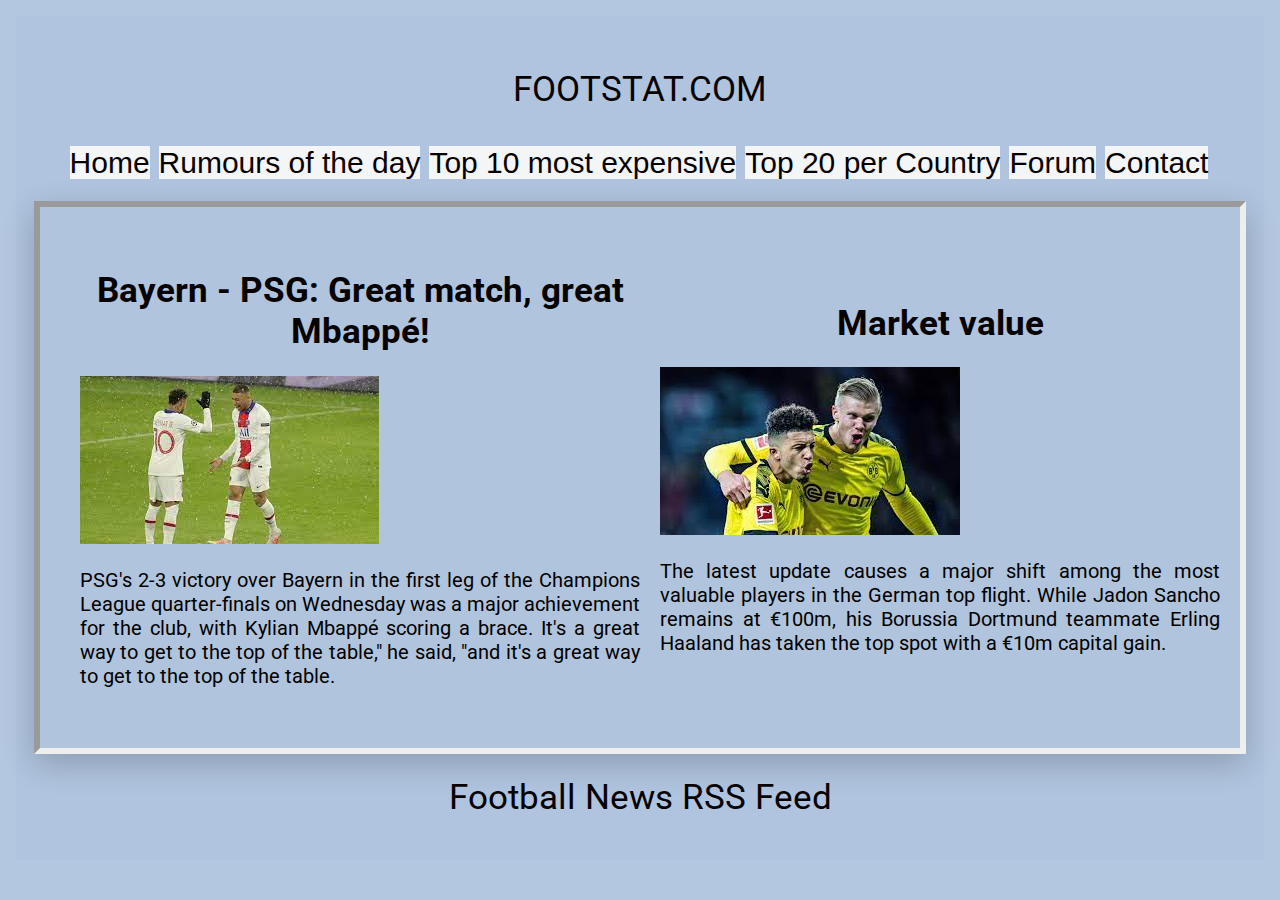
<file: index.html>
<!DOCTYPE html>
<!DOCTYPE html>
<html>
 <head>

	<title>Home Page </title>
	<meta charset="utf-8">
	<link rel="stylesheet" href="style.css">
 </head>

 <body>
    <div header>
            
     </div>
     <div class="Container">
         <h1> <p> FOOTSTAT.COM </p> </h1>
        
        </div>
     

     <div class="Container">
         
        <div class="header nav p">
                
            <nav>
                
                
                <ul id="navigation">
                    <li> <a href="">Home</a> </li>
                    <li> <a href="">Rumours of the day</a> </li>
                    <li> <a href="">Top 10 most expensive</a> </li>
                    <li> <a href="">Top 20 per Country</a> </li>
                    <li> <a href="">Forum</a> </li>
                    <li> <a href="">Contact</a> </li>
              
                </ul>
            <br>
        

            </nav>
        </div>
    </header>
    
    <div id="conteneur">
         <div id="Paris" style="width: 50%" > 
             <h1> <strong>Bayern - PSG: Great match, great Mbappé!</strong>  </h1>
    
            <img src="Mbappe.jpeg"  />  
            <h3> PSG's 2-3 victory over Bayern in the first leg of the Champions League quarter-finals on Wednesday was a major achievement for the club, with Kylian Mbappé scoring a brace. It's a great way to get to the top of the table," he said, "and it's a great way to get to the top of the table.</h3>
         </div>

         <div id="Haaland" style="width: 50%"> 
             <h1>  <strong> Market value </strong>  </h1>

             <img src="haaland.jpeg" /> 
    
         <h3> The latest update causes a major shift among the most valuable players in the German top flight. While Jadon Sancho remains at €100m, his Borussia Dortmund teammate Erling Haaland has taken the top spot with a €10m capital gain.</h3> 
        </div>
        

 </div>

 <div class="rssfeed"> 
    <h1>  Football News RSS Feed </h1> 

    <rssapp-magazine id="ShHgAddeyoGaRCdH"></rssapp-magazine><script src="https://widget.rss.app/v1/magazine.js" type="text/javascript" async></script> </div>
  
            
             


 	


 </body>
 </html>
</file>
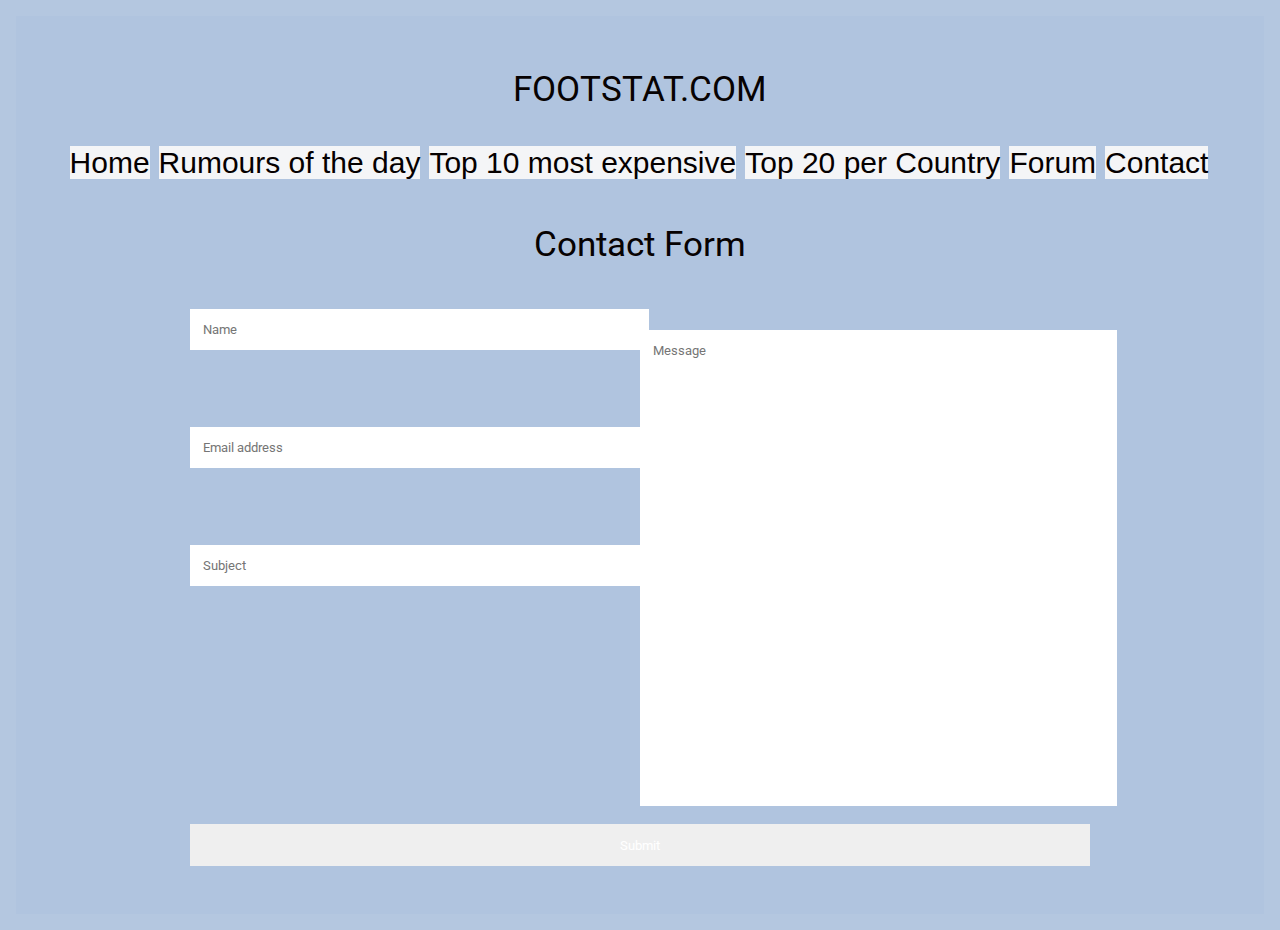
<file: contact.html>
<!DOCTYPE html>
<!DOCTYPE html>
<html>
 <head>

	<title>Home Page </title>
	<meta charset="utf-8">
	<link rel="stylesheet" href="style.css">
 </head>

 <body>
    <div header>
            
     </div>
     <div class="Container">
         <h1> <p> FOOTSTAT.COM </p> </h1>
        
        </div>
     

     <div class="Container">
         
        <div class="header nav p">
                
            <nav>
                
                
                <ul id="navigation">
                    <li> <a href="index.html">Home</a> </li>
                    <li> <a href="">Rumours of the day</a> </li>
                    <li> <a href="">Top 10 most expensive</a> </li>
                    <li> <a href="">Top 20 per Country</a> </li>
                    <li> <a href="">Forum</a> </li>
                    <li> <a href="contact.html">Contact</a> </li>
              
                </ul>
            <br>
        

            </nav>
        </div>
    </header>
    
    <div id="contact">
        
        <h1>Contact Form</h1>
        <form class="cf">
          <div class="half left cf">
            <input type="text" id="input-name" placeholder="Name">
            <br>
            <br>
            <br>
            <input type="email" id="input-email" placeholder="Email address">
            <br>
            <br>
            <br>
            <input type="text" id="input-subject" placeholder="Subject">
            <br>
            <br>
            <br>
          </div>
          <br>
          <div class="half right cf">
            <textarea name="message" type="text" id="input-message" placeholder="Message"></textarea>
          </div>  
          <input type="submit" value="Submit" id="input-submit">
        </form>
        

 </div>

  
            
             


 	


 </body>
 </html>
</file>
<file: style.css>
@import url("https://fonts.googleapis.com/css2?family=Lora&family=Roboto:wght@100&display=swap");


body {
  font-family: 'Lora', serif;
  font-size: 18px;
  margin: 0px;
}
h1 {
  font-family: 'Roboto', sans serif;
  font-weight: normal;
  text-align: center;
  font-size: 35px;
}
h2 {
font-family: 'Hatton', sans serif;
  font-weight: initial;
  text-align: center;
}
h3 {
    font-family: 'Roboto', sans serif;
    font-weight: normal;
    text-align: justify;
    font-size: 20px;
  }

a {
  text-decoration: none;
}

/* AVATAR CSS */


.Avatar {
  width: 60px;
  height: 60px;
  border-radius: 50%;
}

/* BANNER CSS */

.banner h1 {
  font-size: 50px;
}
.banner h2 {
  font-size: 30px;
  font-weight: lighter;
  opacity: 0.8;
  margin-bottom: 40px;
}

.banner img {
  margin: 0 350px;
}



/* BUTTON CSS */

.btn-blue {
  background-color: #ABD5D1;
  padding: 30px 50px;
  border-radius: 4px;
  color: black;
  font-weight: bold;
  font-family: 'Hatton', sans serif;
  margin-left: 230px;
}

/* CARDS CSS */

.Cards {
  align-content: center;

}

.Card {
  padding: 20px;
  display: flex;
  align-items: center;
  justify-content: space-between;
  box-shadow: 0px 10px 30px rgba(0,0,0,0.2);
  border-radius: 15px;
  margin: 10px;
  flex-basis: 250px;
  flex-grow: 1;
}
.Card img {
  width: 150px;
  border-radius: 6px;
}
.Card h3 {
  flex-grow: 1;
  padding-left: 20px;
  font-size: 18px;

}

/* CONTAINER CSS */

.container {
  width: 900px;
  margin: 80px auto;
  background-color:#B0C4DE ;
  
}

@media (max-width: 960px) {
  /* For a screen < 960px, this CSS will be read */
  .container {
    width: 700px;
  }
}
@media (max-width: 720px) {
  /* For a screen < 720px, this CSS will be read */
  .container {
    width: 500px;
  }
}
@media (max-width: 540px) {
  /* For a screen < 540px, this CSS will be read */
  .container {
    width: 300px;
  }
}



.fa {
  padding: 20px;
  font-size: 30px;
  width: 50px;
  text-align: center;
  text-decoration: none;
}

.fa:hover {
  opacity: 0.7;
}


.fa-facebook {
  background: #3B5998;
  color: white;
}


.fa-twitter {
  background: #55ACEE;
  color: white;
}

#navigation li {
    display: inline ;
    margin-right: 1px ;
    color: rgba(255, 255, 255, 0.979) ;
    background: rgb ;
  }
  #navigation {
    margin: 0 ;
    padding: 0 ;
    list-style: none ;
    text-align: center ;
    font-size: 30px;
  }
  #navigation li a {
    display: inline;
    background: rgb(244, 245, 247) ;
    color: rgb(5, 0, 0) ;
    font: 1em "Trebuchet MS",Arial,sans-serif ;
    line-height: 1em ;
    text-align: center ;
    text-decoration: none ;
    margin-right: 1px ;
  }

  #navigation li a:hover, #navigation li a:focus, #navigation li a:active {
    background: #B0C4DE; ;
    text-decoration: underline ;
  }
  /* Rounded border */
hr.rounded {
    border-top: 8px solid #bbb;
    border-radius: 5px;
  }

  .box {
    display: flex;
    border-radius: 20%;

  }

  #RssFeed {
    display: inline;
    border-radius: 20%;

  }
  #conteneur
{

    padding: 20px;
    display: flex;
    align-items: center;
    justify-content: space-between;
    box-shadow: 0px 10px 30px rgba(0,0,0,0.2);
    border-width: 6px;
    border-style:inset;
    font-style: normal;
    text-align:justify;
    background-color:#B0C4DE;
}
#Paris {
    border-style:initial;
    border-width: 4px;
    border-color:rgba(78, 78, 80, 0.733);
    font-family: 'Roboto', sans serif;
    font-style: normal;
  text-align:justify;
  padding: 20px;
  align-items: center;
 

}
#haaland {
    border-style:inset;
    border-width: 4px;
    border-color:rgba(78, 78, 80, 0.733);
    font-family: 'Roboto', sans serif;
    font-style: normal;
  text-align:justify;
  padding: 20px;
  align-items: center;
  

}

.screen {
    display: block;
    width: 400;
    height: 500;
    margin: auto;
    align-items: center;
}
@import "compass/css3";



*, 
*:before, 
*:after {
   @include box-sizing(border-box); 
}

html, body {
  background: #B0C4DEf1;
  font-family: 'Roboto', sans-serif;
  padding: 1em;
}

h1 {
   text-align: center;
   color: #070202;
   @include text-shadow(1px 1px 0 rgba(white, 1));
}

form {
   max-width: 900px;
   max-height: 700px;
   text-align: center;
   margin: 30px auto;
  
  input, textarea {
     border:0; outline:0;
     padding: 1em;
     @include border-radius(8px);
     display: block;
     width: 100%;
     margin-top: 1em;
     font-family: 'Roboto', sans-serif;
     @include box-shadow(0 1px 1px rgba(black, 0.1));
     resize: none;
    
    &:focus {
       @include box-shadow(0 0px 2px rgba($, 1)!important);
    }
  }
  
  #input-submit {
     color: white; 
     background: $#B0C4DEf1;
     cursor: pointer;
    
    &:hover {
       @include box-shadow(0 1px 1px 1px rgba(#aaa, 0.6)); 
    }
  }
  
  textarea {
      height: 450px;
  }
}


.half {
  float: left;
  width: 48%;
  margin-bottom: 1em;
}

.right { width: 50%; }

.left {
     margin-right: 2%; 
     
}


@media (max-width: 480px) {
  .half {
     width: 100%; 
     float: none;
     margin-bottom: 0; 
  }
}


/* Clearfix */
.cf:before,
.cf:after {
    content: " "; /* 1 */
    display: table; /* 2 */
}

.cf:after {
    clear: both;
}
</file>
